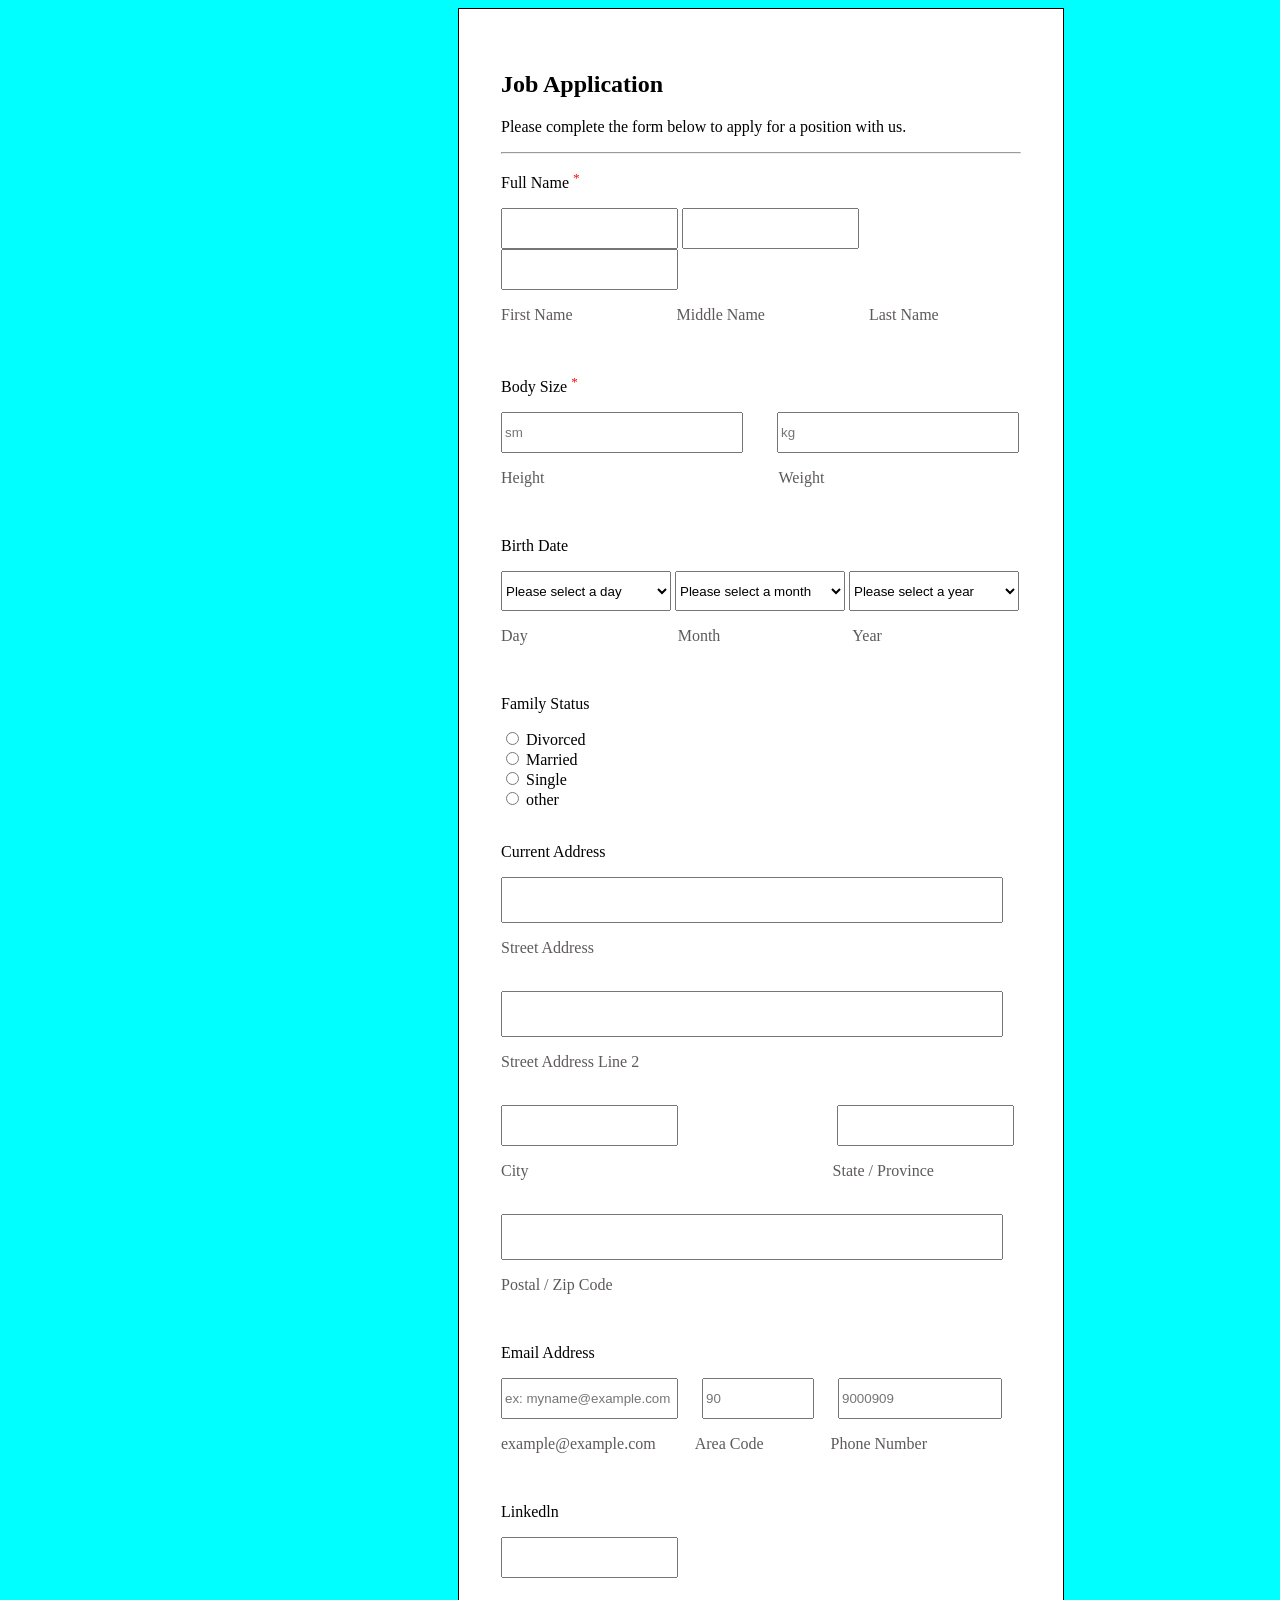
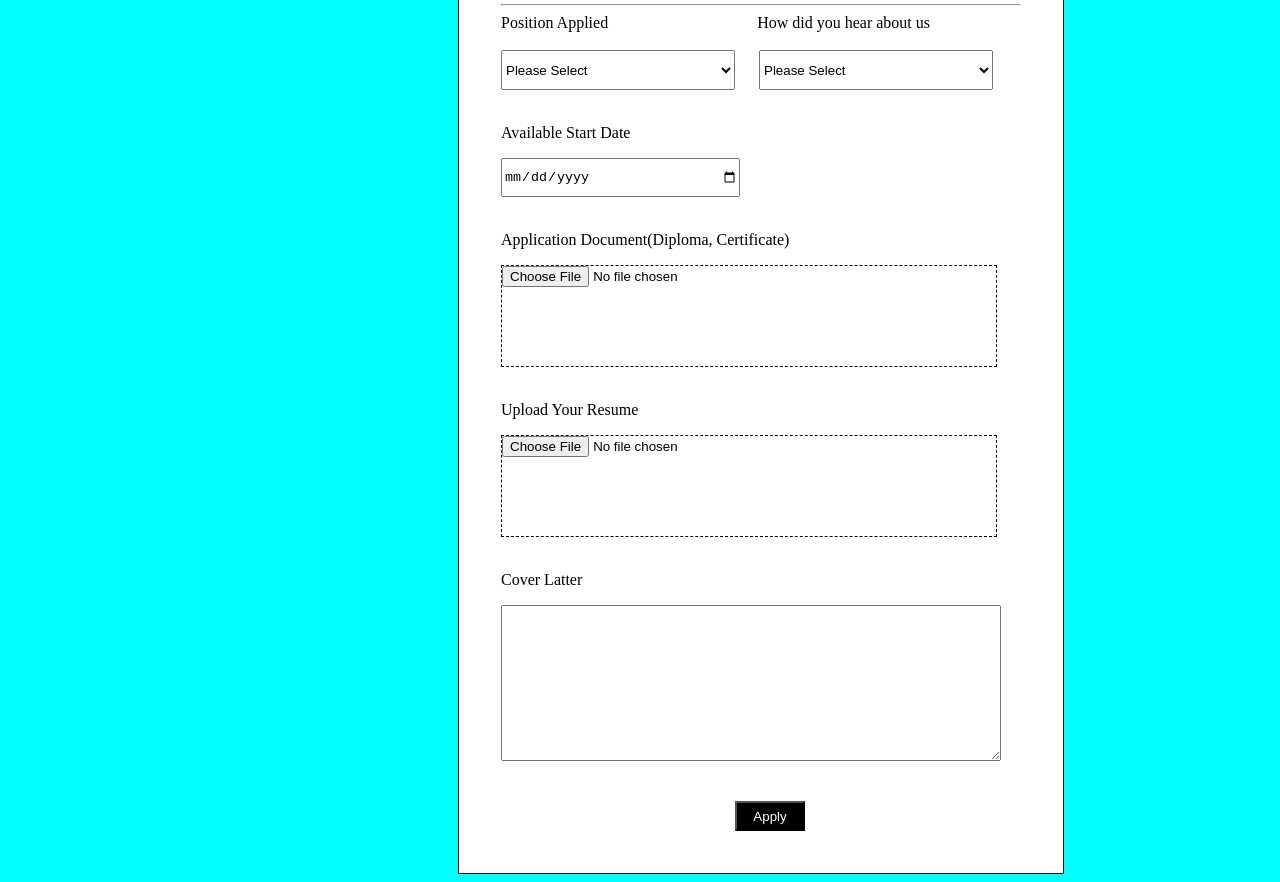
<file: html-project/index.html>
<!DOCTYPE html>
<html>
    <head>
        <title>Job Application From</title>
        <link rel="stylesheet" href="./mein.css">
    </head>
    <body>
        <div class="div-blok container">
            <!-- Header -->
            <div class="container">
                <h2>Job Application</h2>
                <p>Please complete the form below to apply for a position with us.</p>
                <hr>
            <form action="/server php" method="get">
            </div>
            <!-- /Header -->
            <!-- Full name -->
            <div class="container">
                <p>Full Name <sup style="color: red;">*</sup></p>
                    <span>
                        <input type="text" name="name" id="name" class="box-input">
                        <input type="text" name="name1" id="name1" class="box-input">
                        <input type="text" name="name2" id="name2" class="box-input">
                    </span>
                    <p class="box-p">
                        <label for="name">First Name</label>
                        <label for="name1" id="box-2">Middle Name</label>
                        <label for="name2" id="box-3">Last Name</label>
                    </p><br>
            </div>
            <!-- /Full name -->

            <!-- Body Size -->
            <div class="container">
                <p>Body Size <sup style="color: red;">*</sup></p>
                    <span>
                        <input type="number" name="sm" id="sm" placeholder="sm" class="box-input">
                        <input type="number" name="kg" id="kg" placeholder="kg" class="box-input">
                    </span>
                    <p class="box-p">
                        <label for="sm">Height</label>
                        <label for="kg" id="box-kg">Weight</label>
                    </p><br>
            </div>
            <!-- /Body Size -->

            <!-- Date -->
            <div class="container">
                <p>Birth Date</p>
                    <span>
                        <select class="box-input-1">
                           <option disabled selected>Please select a day</option>
                           <option>1</option>
                           <option>2</option>
                           <option>3</option>
                           <option>4</option>
                           <option>5</option>
                           <option>6</option>
                           <option>7</option>
                           <option>8</option>
                           <option>9</option>
                           <option>10</option>
                           <option>11</option>
                           <option>12</option>
                           <option>13</option>
                           <option>14</option>
                           <option>15</option>
                           <option>16</option>
                           <option>17</option>
                           <option>18</option>
                           <option>19</option>
                           <option>20</option>
                           <option>21</option>
                           <option>22</option>
                           <option>23</option>
                           <option>24</option>
                           <option>25</option>
                           <option>26</option>
                           <option>27</option>
                           <option>28</option>
                           <option>29</option>
                           <option>30</option>
                           <option>31</option>
  
                        </select>
                        <select class="box-input-1">
                           <option disabled selected>Please select a month</option>
                           <option>Yanvar</option>
                           <option>Fevral</option>
                           <option>Mart</option>
                           <option>Aprel</option>
                           <option>May</option>
                           <option>Iyun</option>
                           <option>Iyul</option>
                           <option>Avgust</option>
                           <option>Sentabr</option>
                           <option>Oktabr</option>
                           <option>Noyabr</option>
                           <option>Dekabr</option>
                        </select>
                        <select class="box-input-1">
                           <option disabled selected>Please select a year</option>
                           <option>1990</option>
                           <option>1991</option>
                           <option>1992</option>
                           <option>1993</option>
                           <option>1994</option>
                           <option>1995</option>
                           <option>1996</option>
                           <option>1997</option>
                           <option>1998</option>
                           <option>1999</option>
                           <option>2000</option>
                           <option>2001</option>
                           <option>2002</option>
                           <option>2003</option>
                           <option>2004</option>
                           <option>2005</option>
                           <option>2006</option>
                           <option>2007</option>
                           <option>2008</option>
                           <option>2009</option>
                           <option>2010</option>
                        </select>
                    </span>
                    <p class="box-p">
                        <label for="kun">Day</label>
                        <label for="oy" class="box-oy">Month</label>
                        <label for="yil" class="box-yil">Year</label>
                    </p><br>
            </div>
            <!-- /Date -->

            <!-- Family status -->
            <div class="container">
                <p>Family Status</p>
                    <input type="radio" name="gender" id="divorced">
                    <label for="divorced">Divorced</label><br>
                    <input type="radio" name="gender" id="married">
                    <label for="married">Married</label><br>
                    <input type="radio" name="gender" id="single">
                    <label for="single">Single</label><br>
                    <input type="radio" name="gender" id="other">
                    <label for="other">other</label>
            </div><br>
            <!-- /Family status -->
            
            <!-- Current address -->
            <div class="container">
                <p>Current Address</p>
                   <span>
                       <input type="text" name="line1" id="line1" class="box-address">
                   </span>
                <p class="box-p">
                   <label for="line1">Street Address</label>
                </p><br>
                   <span>
                       <input type="text" name="line1" id="line1" class="box-address">
                   </span>
                <p class="box-p">
                   <label for="line1">Street Address Line 2</label>
                </p><br>
                   <span>
                       <input type="text" name="city" id="city" class="box-input">
                       <input type="text" name="state" id="state" class="box-input">
                   </span>
                <p class="box-p">
                    <label for="city">City</label>
                    <label for="state" class="box-state">State / Province</label>
                </p><br>
                    <span>
                        <input type="text" name="zip" id="zip" class="box-address">
                    </span>
                <p class="box-p">
                    <label for="zip">Postal / Zip Code</label>
                </p>
            </div><br>
            <!-- /Current address -->
            
            <!-- Email address -->
            <div class="container">
                <p>Email Address</p>
                <span>
                    <input type="email" name="email" id="email" placeholder="ex: myname@example.com" class="box-input">
                    <input type="number" name="code" id="code" placeholder="90" class="box-code">
                    <input type="number" name="number" id="number" placeholder="9000909" class="box-number">
                </span>
                <p class="box-p">
                    <label for="email">example@example.com</label>
                    <label for="code" class="box-code1">Area Code</label>
                    <label for="number" class="box-number1">Phone Number</label>
                </p>
            </div><br>
            <!-- /Email address-->

            <!-- Linkedln -->
            <div class="container">
                <p>Linkedln</p>
                <span>
                    <input type="text" name="link" id="link" class="box-input">
                </span>
            </div><br><hr>
            <!-- /Linkedln -->

            <!-- Position Applied -->
            <div class="container">
                <span class="span1"> Position Applied</span>
                <span class="span2">How did you hear about us</span><br><br>
                <span>
                    <select class="box-input-1 box-select">
                        <option disabled selected>Please Select</option>
                        <option>Please Select</option>
                        <option>Please</option>
                        <option>Marketing Specialist</option>
                        <option>Sales Manager</option>
                        <option>Product Lead</option>
                        <option>Developer</option>
                    </select>
                </span>
                <span>
                    <select class="box-input-1 box-select a">
                        <option disabled selected>Please Select</option>
                        <option>Please Select</option>
                        <option>Linkedln</option>
                        <option>Event</option>
                        <option>Social Media</option>
                        <option>Company Website</option>
                        <option>Family / Friend</option>
                        <option>Other</option>
                    </select>
                </span>
            </div><br>
            <!-- /Position Applied -->

            <!-- Start Date -->
            <div class="container">
                <p>Available Start Date</p>
                <input type="date" name="date" id="date" class="box-date">
            </div><br>
            <!--/ Start Date -->
            <!-- File -->
            <div class="container">
                <p>Application Document(Diploma, Certificate)</p>
                <input type="file" name="file" id="file" class="file"><br><br>
                <p>Upload Your Resume</p>
                <input type="file" name="file" id="file" class="file">
            </div><br>
            <!-- /File -->

            <!-- Cover Latter -->
             <div class="container">
                <p>Cover Latter</p>
                <textarea name="haqida" id="haqida" rows="10" cols="50"></textarea>
             </div><br><br>
            <!-- /Cover Latter -->
            <button type="submit" class="button container">Apply</button>
            </form>
        </div>
    </body>
</html>
</file>
<file: html-project/mein.css>
body {
    background-color: aqua;
}
.container {
    width: 520px;
    margin: 0 auto;
}
.box-input {
    height: 35px;
}
.box-date {
    height: 35px;
    width: 45%;
}
.box-input-1 {
    width: 170px;
    height: 40px;
}
.box-p {
    color: rgb(94, 90, 90);
}
#box-2, #box-3 {
    margin-left: 100px;
}
#kg {
    margin-left: 30px;
    width: 45%;
}
#sm {
    width: 45%;
}
#box-kg {
    margin-left: 230px;
}
.box-oy {
    margin-left: 146px;
}
.box-yil {
    margin-left: 128px;
}
.box-address {
    height: 40px;
    width: 95%;
}
.box-state {
    margin-left: 300px;
}
#state {
    margin-left: 155px;
}
/* Email */
.box-code {
    margin-left: 20px;
    height: 35px;
    width: 20%;
}
.box-number {
    margin-left: 20px;
    height: 35px;
    width: 30%;
}
.box-code1 {
    margin-left: 35px;
}
.box-number1 {
    margin-left: 63px;
}
/* Position */
.span2 {
    margin-left: 145px;
}
.button {
    background-color: black;
    color: white;
    margin-left: 45%;
    height: 30px;
    width: 70px;
}
.div-blok {
    border: 1px solid black;
    background-color: white;
    padding: 42px;
    margin: 0 450px;
}
.box-select {
    width: 45%;
}
.a {
    margin-left: 20px;
}
.file {
    border: 1px dashed black;
    height: 100px;
    width: 95%;
    text-align: center;
}
#haqida {
    width: 95%;
}
</file>
